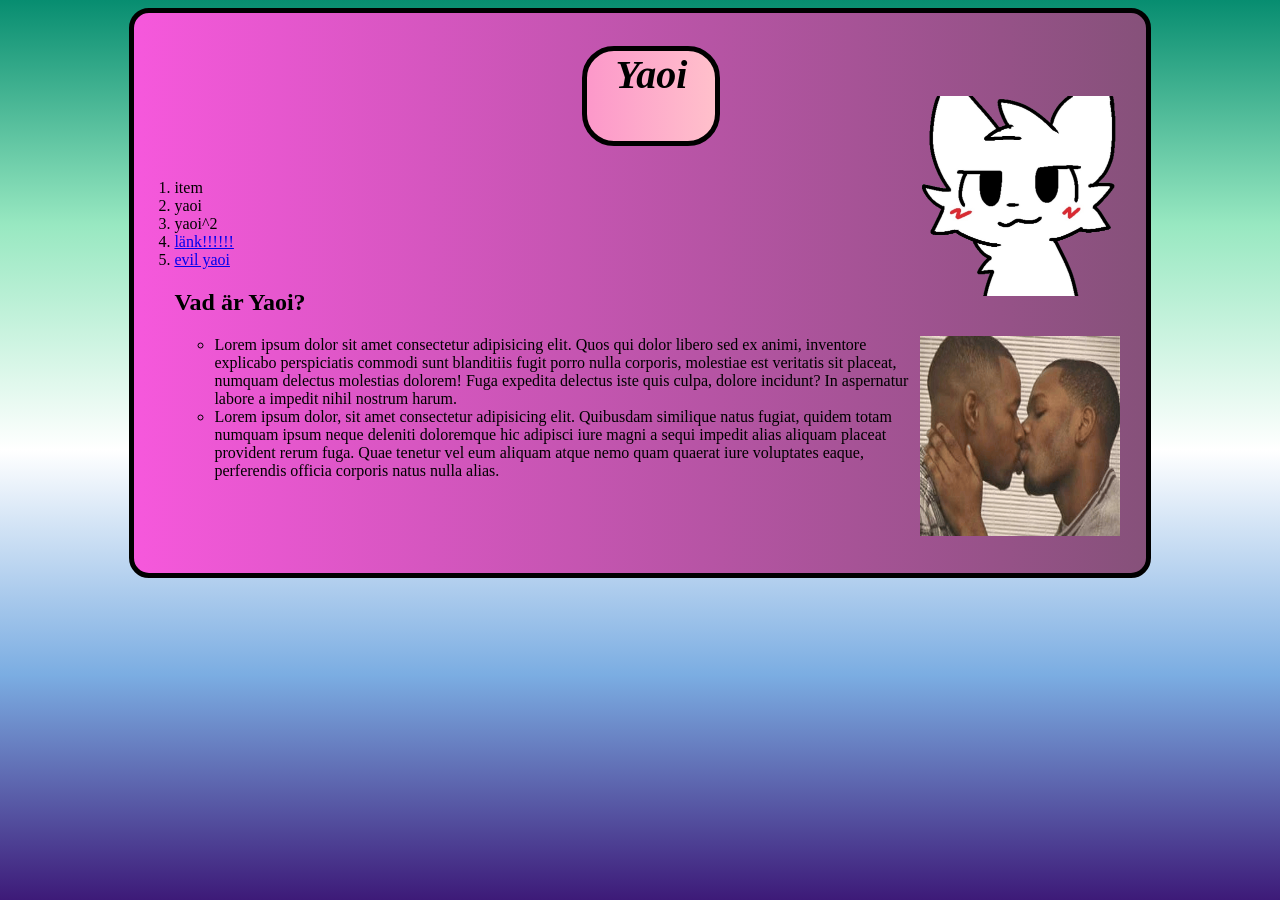
<file: index.html>
<!DOCTYPE html>
<html lang="en">
<head>
    <meta charset="UTF-8">
    <meta name="viewport" content="width=device-width, initial-scale=1.0">
    <title>Yaoi</title>
    <link rel="stylesheet" href="css/cascade.css">
    <link rel="icon" href="img/yipee.png" type="image/x-icon">
</head>
<body>
    <audio src="img/song.mp3" autoplay loop></audio>
    <section class="square">
    <header><h1><em>Yaoi</em></h1></header>
    <ol>
        <li class="list1">item</li>
        <li class="list1">yaoi</li>
        <li class="list1">yaoi^2</li>
        <li class="list1"><a href="https://archiveofourown.org/" target="_blank">länk!!!!!!</a></li>
        <li class="list1"><a href="youtube.html">evil yaoi</a></li>
    </ul>
    <h2>Vad är Yaoi?</h2>
    <ul>
        <li class="list2">Lorem ipsum dolor sit amet consectetur adipisicing elit. Quos qui dolor libero sed ex animi, inventore explicabo perspiciatis commodi sunt blanditiis fugit porro nulla corporis, molestiae est veritatis sit placeat, numquam delectus molestias dolorem! Fuga expedita delectus iste quis culpa, dolore incidunt? In aspernatur labore a impedit nihil nostrum harum.</li>
        <li class="list2">Lorem ipsum dolor, sit amet consectetur adipisicing elit. Quibusdam similique natus fugiat, quidem totam numquam ipsum neque deleniti doloremque hic adipisci iure magni a sequi impedit alias aliquam placeat provident rerum fuga. Quae tenetur vel eum aliquam atque nemo quam quaerat iure voluptates eaque, perferendis officia corporis natus nulla alias.</li>
    </ul>
    <sidebar>
   <a href="https://en.wikipedia.org/wiki/Boys%27_love" target="_blank"><img class="varelse" src="img/boykisser.png" alt="hemsk varelse"></a>
    <a href="https://en.wikipedia.org/wiki/Tumblr_Sexyman" target="_blank"><img class="kissing" src="img/men.png" alt="en kyss"></a>
</sidebar>
    
</section>
</body>
</html>
</file>
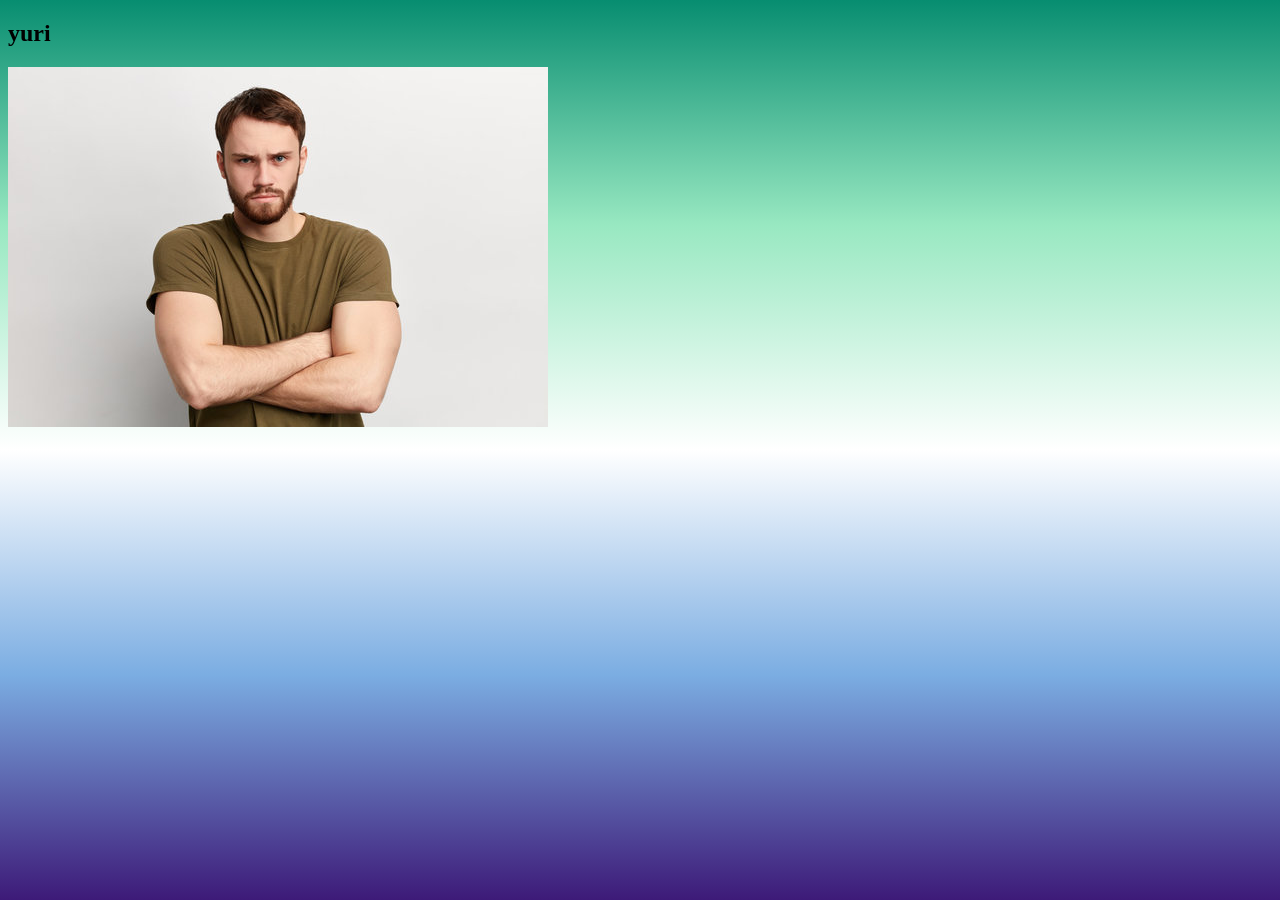
<file: youtube.html>
<!DOCTYPE html>
<html lang="en">
<head>
    <meta charset="UTF-8">
    <meta name="viewport" content="width=device-width, initial-scale=1.0">
    <title>yuri</title>
    <link rel="stylesheet" href="css/cascade.css">
    <link rel="icon" href="img/yipee.png" type="image/x-icon">
</head>
<body>
    <h2>yuri</h2>
    <img src="img/man.jpg" alt="man">
</body>
</html>
</file>
<file: css/cascade.css>
html {
    height: 100vh;
    width:100vw;
    font-family: cursive;
    background-image: linear-gradient(
        to bottom,
        #078d70,
        #98e8c1,
        #ffffff,
        #7bade2,
        #3d1a78
    );
}

.square{
    background-image: linear-gradient(to right, rgb(246, 88, 220), rgb(134, 81, 122));
    border: 5px solid;
    width:80%;
    height: 35rem;
    margin:auto;
    border-radius: 20px;
}

@keyframes spin {
    100% {transform: rotateY(360deg)}
}

.list1:hover{
    animation: spin 300000ms linear;
    animation-iteration-count: 1;
}

.list2:hover{
    background: linear-gradient(to right, #078d70, #98e8c1, #ffffff, #7bade2, #3d1a78);
    /*AI kod för att jag vill ha färgglad text*/
    background-clip: text;
    -webkit-background-clip: text;
    -webkit-text-fill-color: transparent;
    /*Bra jobbat Claude*/
    font-size: 1.1rem;
}

h1{
    display:grid;
    font-size: 40px;
    background-image: linear-gradient(to right, #fc98ca, pink);
    border: solid #000000 5px;
    border-radius: 2rem;
    width:10vw;
    height:10vh;
    text-align:center;
    margin-left:35vw;
}

img.varelse{
    transition: 0.2s ease;
    width:12.5rem;
    height:12.5rem;
    position:absolute;
    top: 6rem;
    right: 10rem;   
    animation: spin 500ms linear;
    animation-iteration-count: infinite;
}

img.varelse:hover{
    transform: scale(1.2) rotate(360deg);
    transition: 0.75s ease;
    background-image:linear-gradient(to bottom, 
    red, orange,yellow,green,blue,purple);
}

.kissing{
    font-size: 1rem;transition: 0.2s ease;
    width:12.5rem;
    height:12.5rem;
    position:absolute;
    top: 21rem;
    right: 10rem;
    animation: spin 1ms linear;
    animation-iteration-count: infinite;
}

.kissing:hover{
    transform: scale(1.2) rotate(360deg);
    transition: 0.75s ease;
    background: linear-gradient(to bottom, 
    red, orange,yellow,green,blue,purple)
}

ul {
    display:grid;
    grid-template-columns: 75%;
}
</file>
